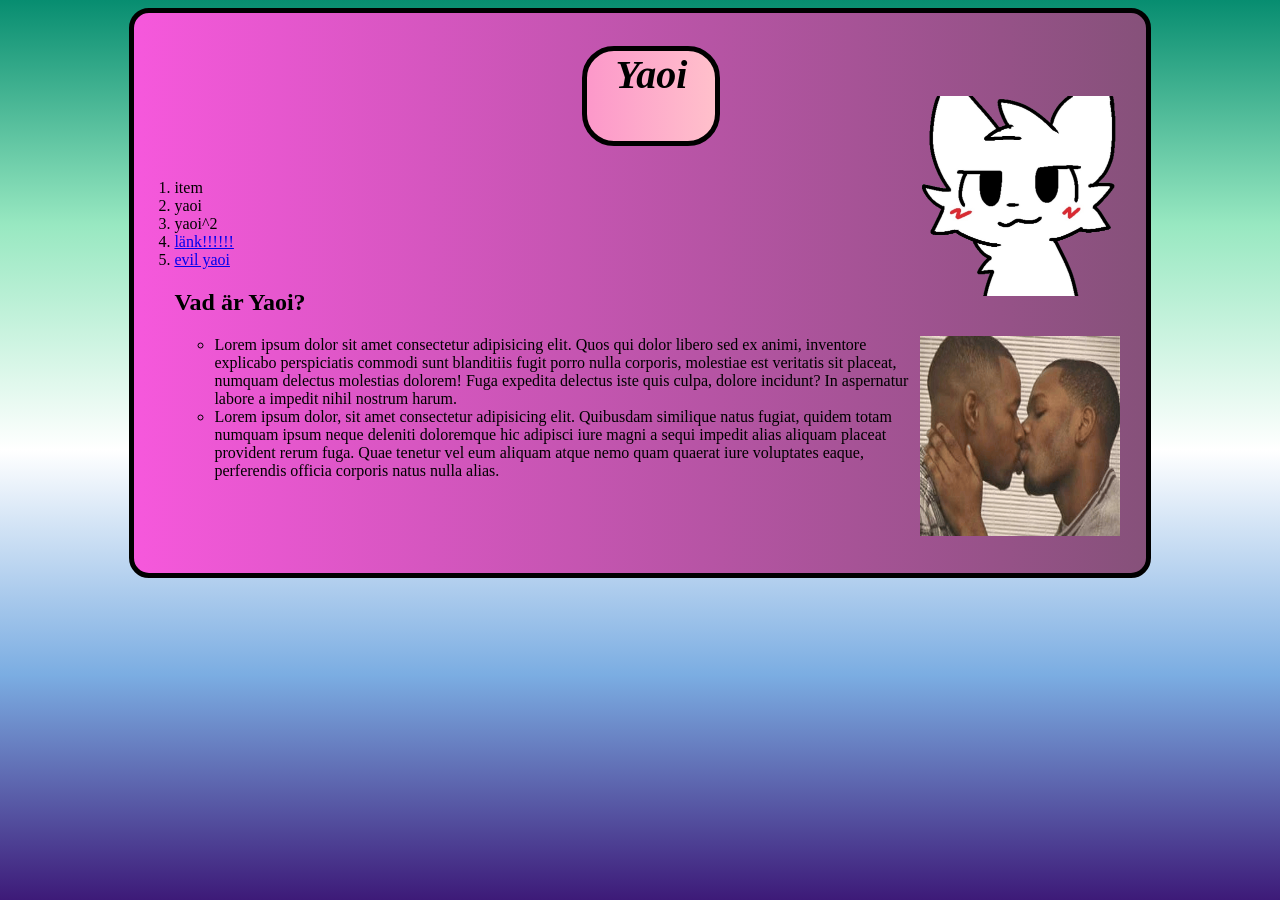
<file: index.html>
<!DOCTYPE html>
<html lang="en">
<head>
    <meta charset="UTF-8">
    <meta name="viewport" content="width=device-width, initial-scale=1.0">
    <title>Yaoi</title>
    <link rel="stylesheet" href="css/cascade.css">
    <link rel="icon" href="img/yipee.png" type="image/x-icon">
</head>
<body>
    <audio src="img/song.mp3" autoplay loop></audio>
    <section class="square">
    <header><h1><em>Yaoi</em></h1></header>
    <ol>
        <li class="list1">item</li>
        <li class="list1">yaoi</li>
        <li class="list1">yaoi^2</li>
        <li class="list1"><a href="https://archiveofourown.org/" target="_blank">länk!!!!!!</a></li>
        <li class="list1"><a href="youtube.html">evil yaoi</a></li>
    </ul>
    <h2>Vad är Yaoi?</h2>
    <ul>
        <li class="list2">Lorem ipsum dolor sit amet consectetur adipisicing elit. Quos qui dolor libero sed ex animi, inventore explicabo perspiciatis commodi sunt blanditiis fugit porro nulla corporis, molestiae est veritatis sit placeat, numquam delectus molestias dolorem! Fuga expedita delectus iste quis culpa, dolore incidunt? In aspernatur labore a impedit nihil nostrum harum.</li>
        <li class="list2">Lorem ipsum dolor, sit amet consectetur adipisicing elit. Quibusdam similique natus fugiat, quidem totam numquam ipsum neque deleniti doloremque hic adipisci iure magni a sequi impedit alias aliquam placeat provident rerum fuga. Quae tenetur vel eum aliquam atque nemo quam quaerat iure voluptates eaque, perferendis officia corporis natus nulla alias.</li>
    </ul>
    <sidebar>
   <a href="https://en.wikipedia.org/wiki/Boys%27_love" target="_blank"><img class="varelse" src="img/boykisser.png" alt="hemsk varelse"></a>
    <a href="https://en.wikipedia.org/wiki/Tumblr_Sexyman" target="_blank"><img class="kissing" src="img/men.png" alt="en kyss"></a>
</sidebar>
    
</section>
</body>
</html>
</file>
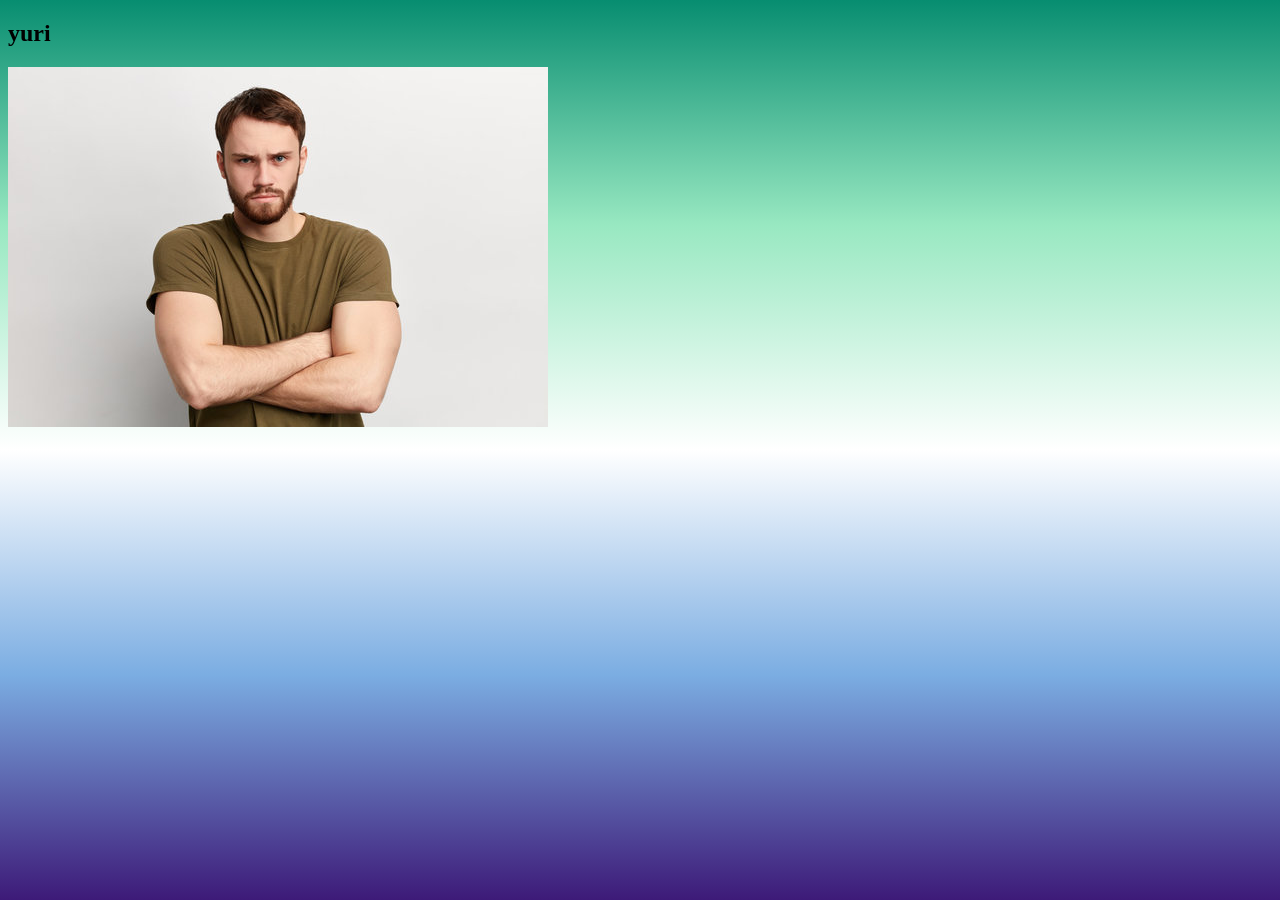
<file: youtube.html>
<!DOCTYPE html>
<html lang="en">
<head>
    <meta charset="UTF-8">
    <meta name="viewport" content="width=device-width, initial-scale=1.0">
    <title>yuri</title>
    <link rel="stylesheet" href="css/cascade.css">
    <link rel="icon" href="img/yipee.png" type="image/x-icon">
</head>
<body>
    <h2>yuri</h2>
    <img src="img/man.jpg" alt="man">
</body>
</html>
</file>
<file: css/cascade.css>
html {
    height: 100vh;
    width:100vw;
    font-family: cursive;
    background-image: linear-gradient(
        to bottom,
        #078d70,
        #98e8c1,
        #ffffff,
        #7bade2,
        #3d1a78
    );
}

.square{
    background-image: linear-gradient(to right, rgb(246, 88, 220), rgb(134, 81, 122));
    border: 5px solid;
    width:80%;
    height: 35rem;
    margin:auto;
    border-radius: 20px;
}

@keyframes spin {
    100% {transform: rotateY(360deg)}
}

.list1:hover{
    animation: spin 300000ms linear;
    animation-iteration-count: 1;
}

.list2:hover{
    background: linear-gradient(to right, #078d70, #98e8c1, #ffffff, #7bade2, #3d1a78);
    /*AI kod för att jag vill ha färgglad text*/
    background-clip: text;
    -webkit-background-clip: text;
    -webkit-text-fill-color: transparent;
    /*Bra jobbat Claude*/
    font-size: 1.1rem;
}

h1{
    display:grid;
    font-size: 40px;
    background-image: linear-gradient(to right, #fc98ca, pink);
    border: solid #000000 5px;
    border-radius: 2rem;
    width:10vw;
    height:10vh;
    text-align:center;
    margin-left:35vw;
}

img.varelse{
    transition: 0.2s ease;
    width:12.5rem;
    height:12.5rem;
    position:absolute;
    top: 6rem;
    right: 10rem;   
    animation: spin 500ms linear;
    animation-iteration-count: infinite;
}

img.varelse:hover{
    transform: scale(1.2) rotate(360deg);
    transition: 0.75s ease;
    background-image:linear-gradient(to bottom, 
    red, orange,yellow,green,blue,purple);
}

.kissing{
    font-size: 1rem;transition: 0.2s ease;
    width:12.5rem;
    height:12.5rem;
    position:absolute;
    top: 21rem;
    right: 10rem;
    animation: spin 1ms linear;
    animation-iteration-count: infinite;
}

.kissing:hover{
    transform: scale(1.2) rotate(360deg);
    transition: 0.75s ease;
    background: linear-gradient(to bottom, 
    red, orange,yellow,green,blue,purple)
}

ul {
    display:grid;
    grid-template-columns: 75%;
}
</file>
